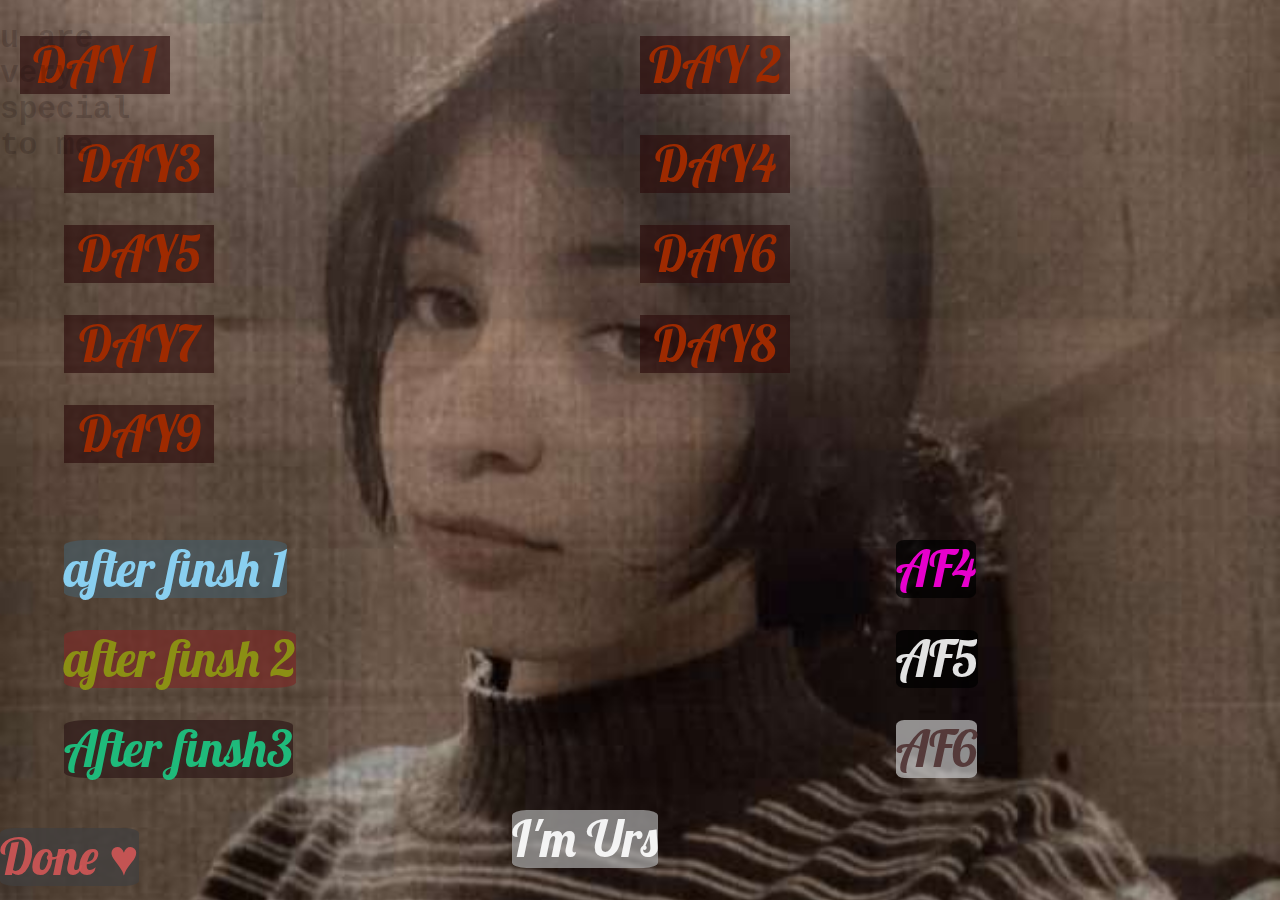
<file: index.html>
<!DOCTYPE html>
<html lang="en">
<head>
    <meta charset="UTF-8">
    <meta http-equiv="X-UA-Compatible" content="IE=edge">
    <meta name="viewport" content="width=device-width, initial-scale=1.0">
    <title>bala7a♥♥</title>

    
    <!-- normalize link -->
    <link rel="stylesheet" href="normalize/normailze.css">
    <!-- webfont link -->
        <link rel="stylesheet" href="webfonts/all.min.css">
    <!-- css link -->
        <link rel="stylesheet" href="css/css.css">
    <!-- font google -->
    <link rel="preconnect" href="https://fonts.googleapis.com">
    <link rel="preconnect" href="https://fonts.gstatic.com" crossorigin>
    <link href="https://fonts.googleapis.com/css2?family=Lobster&display=swap" rel="stylesheet">
    <link rel="preconnect" href="https://fonts.googleapis.com">
    <link rel="preconnect" href="https://fonts.gstatic.com" crossorigin>
    <link href="https://fonts.googleapis.com/css2?family=Cinzel&display=swap" rel="stylesheet">

    <link rel="preconnect" href="https://fonts.googleapis.com">
<link rel="preconnect" href="https://fonts.gstatic.com" crossorigin>
<link href="https://fonts.googleapis.com/css2?family=Rakkas&display=swap" rel="stylesheet">
</head>
<body>
    <div class="container">
        <div class="landing">
            <h1>u are very special to me</h1>
        </div>
        <div class="days">
            <p class="day1 d">DAY 1</p>
            <div class="textday1 textd">
                <h1>First day</h1>
                <p>I thought I'd try the app and then delete it I really hate those apps</p>
                <p style="    color: #ff7e7e;">I just saw you in random, i'm just trying the app!!!!</p>
            <p>soo i looked inside the app i saw u like me i think this random to</p>
        <p style="    color: #ff7e7e;">I never thought that random things would change my life</p>    
    <p>I came to talk to you in a joking way because your IQ is realy56% &#128514 &#128514</p>    
<p>You have excellent musical taste like me♥♥ </p>

<p style="    color: #ff7e7e;"> I felt a great deal of kindness in speaking. Then we didn't talk about anything and we heard songs that surprised me that you love them ♥</p>   
<p style="color: #ff7e7e">we talked big call that i never used to have ♥ It will still be one of the best calls of my life</p>
<p>Before her we talked all day with letters, I'm also not used to it</p>
<p>All this I have only accepted from you all my life</p>
<img src="s11.png" alt="">
</div>
            <p class="day2 d">DAY 2</p>
    <div class="textday2 textd">
<h1>Day number 2</h1>
<p style="color: #ff7e7e;" >Today was quite special , You told me before today that you care about the person you love, but I feel weird that you care about me now, and the conversation between us hasn't been interrupted for an hour, even since I met you?</p>
<p style="    color: #ffd57f;
font-size: 23px;">After all those long text conversations I guess I'm feeling some feelings now</p>    
<p style="color: rgb(69, 182, 153);
font-size: 25px; position: absolute;
left: 80%;top: 30%;">بس انا عمري مروح اقول</p>
<p style="margin-top: 30px;color: rgb(234, 129, 129);">Today I wanted to take your number and I knew you wouldn't mind, but I was also kind of freaked out by the way you handled it.</p>
<P style="color: #5a0e0e;" >Today you have a new name,<SPAN style="color: red;"> BALA7AAAAAAAAAAA</SPAN></P>
<p style="color: #ff7e7e;" >Today I show you my project u felling make me very happy , after u say this nice You planted in me the hope that I want to finsh this project it now</p>
<p style="color:rgb(119, 16, 16);">It was the day before the promised day</p>
<h1>koskosy</h1>
<img src="s2.png" alt="">
</div>


            <p class="day3 d">DAY3
                <div class="textday3 textdAR"> 
                    <h1>DAY NAUMBER 3</h1>
                    <p>من هنا هبدأ اكتب عربي لاني معتقدش هلاقي كلام حقيقي يوصف احاسيسي ف اي لغة</p>
                <P> بس العربي فيه كلمات اكتر عل عموم فا هستعملو ♥</P>
                <P>اليوم دة كان نقطة فاصلة جدا ف حياتي اوي من اول هنا بدأنا نحكي بجد عن نفنسا و عن قد اي في حجات مشتركه بينا

                </P>
                <P>و من اول اليوم دة كل حاجة اتغيرت 180درجة حرفيا نظرتي ليكي و مشاعري نحيتك و كل حاجة حرفيا حبيت كل حاجة كانت بينا اليوم دة جدا </P>
                <P>اليوم دة اتاكدت اني فعلا بحبك و معرفتش حتى اني اخفي غيرتي عنك لما كنتي بتحكيلي عن اي حاجة من اول اليوم دة عموما بالذات انا سبت نفسي </P>
                <P>حسيت بمشاعر معتقدش هحسها مره تاني ف حياتي كلها غير معاكي انتي بس والله مش بجامل ولا اي حاجة بس كل الي ف قلبي عل لساني و انا بعم البروجيكت دة </P>
                <P>اليوم دة حبيت فيه  كل حاجة بمعنى الكلمة اكتشفت ان طريقه كلامك الطبيعيه هيا الي خلتني احبك مش اكتر و قد اي انتي عندك اهتمام كبير انا مخزنو عمري ما حبيت اطلعو غير للشخص الصح </P>
                <p>يمكن كان عندك نظره اكتر مني ♥</p>
                <p>قبل متكملي لليوم الي بعدو عاوزك تعرفي اني بحبك فشخ والله بجد بجد جدا جدا ♥</p>
                <img src="s3.png" alt="">
                </div>
            </p>
            <p class="day4 d">DAY4
                <div class="textday4 textdAR">
                    <h1>DAY NUMBER 4</h1>
<P>اليوم دة  حكينا اكتر لبعض عن كل حاجة و اول مره تطلع مني كلمه اني فعلا بحبك فشخ بس مش عاوز ناخد الخطوة دي غير بعد ما تتاكدي منها ♥</P>
<p>اتكلمنا كتير اوي عن نفسنا و عن حياتنا و فاكر اوي ان كان يوم عباره عن تعريف عن بعضنا بشكل مفصل اوي اوي ♥ و كان يوم جميل من اولو ل اخرو</p>
<p>لعبنا سوا و اكتشفت ان اكونتي اخد بان انا حاسك انك دعيتي عليا مقربش جمب حد الاكك كلو اخد بان  &#128514 &#128514 </p>
<p>اليوم دة انا اتاكدت اني مش هعرف امنع مشاعري من انها تتعامل او اني اتعامل بكاريزما اتاكدت فشخ ان انتي حد غير اي حد دخل حياتي فعلا </p>
<p>حد انا شخصيا مش عارف اتعامل معاه زي ما بتعامل مع الناس انا بحس اني مجبر اني اعاملك بطبيعتي فشخ بطفولة و سذاجة و كل حاجة بجد جميله لازم تتعاملي بيها ♥</p>
<p>اليوم دة بردو حسيتك قد اي انك حد اجمل من التخيل الي كنت متخيلو ل اي حد و قرينا فيه الرواية بردو الي جبتيها </p>
<p>اليوم دة كان يوم جميل اوي انا مش قادر افتكر يوم من الايام دي غير واقول انو جميل فعلا بجد بجد ♥ خليتي كل ايام انتي فيها جميله جدا ♥♥♥</p>
<p style="color: #ba1818;">عاوزك تعرفي بردو اني بحبك جدا جدا جدا والله</p>
<img src="s4.png" alt="">
                </div>


            </p>
            <p class="day5 d">DAY5
                <div class="textday5 textdAR">
                <h1>DAY NUMBER 5</h1>
                    <p>اول حاجة اليوم دة مكنش الطف حاجة بالنسبالي </p>
                    <p>اليوم دة انتي اختفيتي فيه بسبب النت بس مكنتش اعرف و كنت حرفيا مش عارف اعمل اي </p>
                    <p>بقيت كل شوية ادخل اكلمك طيب هيا كويسه طيب هو في حاجة طيب في حاجة مدايقاها بس الي كان شاغلني اكتر هيا كويسه ولا لا </p>
                    <p>قعدت قلبت ف كل حتة حرفيا مفيش حاجة حتى ترو كولر الي اخر حاجة ممكن الانسان يفكر فيه رحت اشوفك اخر سين امتى كان من 20 ساعه دة وقت ما انتي اصلا مكنتيش بتردي فيه</p>
                    <p>كلمتيني الصبح يدون كام كلمه مكملناش و قولنا هننام و انا معرفتش انام وقتها وفضلت مستنيكي تصحي بس الحوار طول سيكا </p>
                    <p>حرفيا اليوم دة كنت مخنوق بغباء و كل تفكيري هو انتي حتى قوم من مكاني مقومتش عشان لو في حاجة اقدر اعملها تخليني اطمن عليكي اعملها </p>
                    <p>محصلش حاجة اليوم دة عموما بس كان يوم وحش اوي منغيرك بجد ♥♥</p>
                    <img src="s55.png" alt="">
                </div>


            </p>
            <p class="day6 d">DAY6
                <div class="textday6 textdAR">
                    <h1>DAY NUMBER 6</h1>
                    <p>هنا اليوم دة كان فاضل 6 ايام ونتقابل بس الانتظار كان بالنسبالي شيء ممل اوي </p>

                    <p>اول ما صحينا ذاكرنا عل طول وقتها  و قعدنا شوية كدة مع بعض ♥</p>
                    <p>اليوم مكنش مليان بحاجات كتير قعدنا ف المكالمه لحد ما نزلت وكدة </p>
                    <p>مكالمه كالعادة اجمل من الي قبلها كالعادة جدا جدا جدا جدا </p>
                    <p>بس يعني لو جيتي للحق ف انتي صوتك كان واحشني اوي يومها كان بقالنا يوم متكلمناش ف مقدرتش نقفل مايك الديسكورد و غالبا من بعدها مشوفناش الديسكورد غير بمايكات</p>
<p>ما هو مش معقول حد يسيب الصوت العسل دة كلو ♥ ويخليه قافل المايك </p>
<p>اليوم دة مفهوش ذكريات كتير غير المكالمه الجميله بتاعت بليل ♥ الي بينا دي </p>
<p>بس الحاجة الوحيدةالمميزه في اليوم دة اني عرفت اني بحبك جدا ووجودك وعدمو دول ليهم فرق كبير اوي بالنسبالي فوق ما تتخيلي والله</p>
<img src="/s66.png" alt="">
                </div>
            </p>
            <p class="day7 d">DAY7
                <div class="textday7 textdAR">
                <h1>DAY NUMBER 7</h1>
                <p>اليوم دة كان بسيط و خفيف اوي عل قلب و عل لسان ♥</p>
                <p>وكالعادة بكنلك مشاعر ف المشاعر بتزيد تزيد تزيد تزيد  و كل مره بتخطف اكتر من الي قبلها ♥</p>
                <p>بحب احسك معايا ديما و اليوم دة كان جميل فشخ حسيتك اوي انك معايا و جمبي مع انو محصلش حاجة مميزة بس </p>
                <p>الاهتمام بالمذاكرة بتاعتي و الاهتمام بحب الحاجة الي بحبها وكل دة بيحببني اكتر فيكي انا حابب اقولك اني عمري ما هلاقي حد ف جمالك ♥ </p>
                <p>انا حابك فشخ يسطا و اليوم دة فعلا حبي زاد ليكي زي كل يوم كل يوم يزيد اكتر و اكتر واكتر ♥♥</p>
                <p>بحبك فشخ يبسنتوتي والله </p>
                <p>اوي جدا خالصصصصصصصصصصصصصصصصصصصصصصصصص </p>
                <p>ربنا يديمك ف حياتي ♥ ويارب الموضوع يكون عاجبك لحد هنا 
                </p>
                <img src="s77.png" alt="">
            </div>
            </p>
            <p class="day8 d"> DAY8
                <div class="textday8 textdAR">
                    <h1>DAY NUMBER 8</h1>
                    <p>النهاردة كان يوم مش احسن حاجة لينا بس اهو تمام كان ماشي ♥ </p>
                    <p>ذاكرنا شوية و تكلمنا لحد ما نزلت </p>
                    <p>لحد ما جه الكائن الغريب دة عكنن عليكي</p>
                    <p>وانتي طبعا كنتي فاكراني هسيبك و هقفل وكلام من دة ♥</p>
                    <p>بس حقيقي دي اخر حاجة ممكن اعملها مع حد حسيت معاه بالحب دة كلو و الاهتمام دة كلو </p>
                    <p>♥ انا بحبك يسطا و الي بيحبك بجد ممكن يعمل عشانك اي حاجة حرفيا مش يقعد بس معاكي و يهديكي ♥ </p>
                    <p>قبل متككملي قراءة انا بحبك فشخخخخخخخخ</p>
                    <p>فاضل 5 ايام عشان نتقابل خلاص اهووووو هانتييييييييييييي</p>
                    <img src="s88.png" alt="">
                </div>

            </p>
            <p class="day9 d"> DAY9
                <div class="textday9 textdAR">
                    <h1>DAY NUMBER 9</h1>
                    <p>النهاردة كان يوم جميل جدا بيكي كالعادة ♥</p>
                    <p>لعبنا وتكلمنا وتكلمنا وتكلمنا</p>
                    <p>معملناش حاجات كتير بس اتكلمنا زي كل مره اكتر واكتر ♥</p>
                    <p>وحبيتك اكتر واكتر واكتر </p>
                    <p>♥ انا بحب اتكلم معاكي جدا كدة كدة اصلا و ديما بتخليني مبسوط حتى لو حصل اي</p>
                    <p>كنت زعلان منك شوية بس اهو تمام دماغك دي عاوزه فزلين هه</p>
                    <p>اسلكاااااااااااااااااااااااااااااااااااااااااااااي بقااااااااااااااااا</p>
                    <p>♥ بس ديما بحبك يسطا بشوفك ديما اجمل من كل مره و احلى من كل مره </p>
                    <p>♥ انا نازل اهو اكلمك المكالمه بتاعت كل يوم خلاص ♥</p>
                    <p>***</p>
                    <p>لا اليوم دة مبقاش زي كل يوم حبك يزيد بس </p>
                    <p>اليوم دة عدى باختبار صعب جدا عليا و عليكي اوي اوي ♥</p>
                    <p>اخبتبار بجد من اكتر الاختبارات الي اتاكدت اوي ان مشاعري نحيتك اسليمة اوي و فعلا انا بحبك انتي جدا جدا جدا مش هاممني اي حاجة تناي</p>
                    <p>ولا شكل ولا لون و لا جسم ولا سيكشوال ولا غيرو انا كل الي حابو فيكي هو انتي انتي ك روح و ك حاجة جميله جدا  ف حيات ي</p>
                    <p>فاضل 4 ايام  ♥دة قبل ما انام عشان نتقابل بعد 3 ايام ♥</p>
                    <img src="s11.png" alt="">
                </div>
            </p>
            <p class="day10 d"></p>


            <p class="sup1 d"> after finsh 1
                <div class="textsup1 textdAR">
                    <h1>some talk 1</h1>
                    <p>يسطا انا وصلت لمرحلة حب ليكي غريبة اوي </p>
                    <p>وصلتيني لمرحله الي هو انا مش متقبل حد غيرك </p>
                    <p>الي هو انا مش عاوز اعامل ولا اتعامل غير بالطريقه دي مع الشخص دة </p>
                    <p>وصلت لمرحلة الي هو في اي يجدعان مش دة الي معندهوش مشاعر</p>
                    <p>هيا دي ظهرت امتى اصلا صباح الفل </p>
                    <p>انا حرفيا صحابي كانو فاكريني منغير مشاعر من كتر منا مش قادر اطلع مشاعري لحد اصلا </p>
                    <p>جيتي انتي هديتي كل دة بجد والله خالص خالص خالص </p>
                    <p>هزيتي حاجة جواية تحس انها كانت مدفونة و صدقت لقت الي يصحيها  </p>
                    <p>بقيت الي هو حاسس اني عاوز اعمل حاجة عشانك انتي زي ما هو عشاني بس بقيتي من اعلى اولوياتي </p>
                    <p>انا عاوز اقولك بجد اني بجد جدا جدا جدا جدا بحبك يا بسنتوت ♥</p>
                    <p>جدا جدا جدا كمان </p>
                    <p>انا ممكن اكون قاعد جمبك دلوقتي بس بجد كل كلمه طالعه مني انا حاسسها في عينك وانتي بتقري الكلام </p>
                    <p>والله مفيش كلمه افورت فيها ولا كلمه زودتها عن المطلوب بالعكس اعتبري البتاع دة كلو قلوب بجد كتير اوي من كتر الكلما الي مش لاقي مش عارف اطلعو اصلااااااااا</p>
                </div>
            </p>

            <p class="sup2 d"> after finsh 2
                <div class="textsup2 suph  textdAR">
                    <h1>some talk 2</h1>
                    <p>انا حابب بس اعرفك انك اول واحدة ف كل حاجة ف حياتي كلها</p>
                    <p>اول حب و اول تضحيات و اول ضحكه و اول حضن و اول كيس و اول كلام حقيقي من القلب و اول صراحة بالشكل دة و اول حياة بالنسبالي</p>
                    <p>***
                        و هتبقي الاخيره كدة كدة 
                        ***</p>
                        <p>بس حابب اعرفك اني بجد لو حصل حاجة بينا انا صعب جدا اثق ف صوابعي حرفيا انا هخاف من نفسي 
                        </p>
                        <p>ممكن مش هرجع زي الاول كمان خالص لأني قتلت شخصية الي هو عندو استعداد يرتبط عشان سيكشوال او يرتبط عشان ملل او كلام من دة بجد 
                        </p>
                        <p>انا مش هعرف اصلا لاني خلاص مش حابب الي كنت عليه وانتي جيتي غيرتيني 
                        </p>
                        <p>بجد يارب دماغك تبقى اقل من كدة ف النشفان بس ♥ ويديمك نعمة و كل حاجة حلوه ف حياتي ♥
                        </p>
                        <p>يسطا تعرفي قد اي انا بكتب الرساله دة مبسوط و دة قبل ما نتقابل غالبا و الله اعلم ب ايام ايام ايام يعني 
                        </p>
                        <p>و انا متاكد اوي اننا ضحكنا كتير و هزرنا عشان كدة خرجت البروجيكت دة ليكي 
                        </p>
                        <p>انا كدة كدة هخرجهولك ♥ بس عاوزك تعرفي بجد كمان اني مستحيل احب غيرك ولا ابص لغيرك 
                        </p>
                        <p>لاني خلاص حسيت ان روحي بجد جواكي 
                        </p>
                        <p>حسيت الي هو انا اهو انا اهو 
                        </p>
                        <p>كل كلمه طالعه بمشاعر و احاسيس ربنا وحدة يعلم بيها كلها كلها كلها طالعه من جوه قلبي والله 
                        </p>
                        <p>بكل ما فيها بكل حرف 
                        </p>
                        <p>انا بحبك فعلا ♥ 
                        </p>
                        <p>البروجيكت دة هيترفع في مكان مش هيتمسح فيه هيبقا ذكري مع السنين بينا ♥ 
                        </p>
                        <p>ان شاء الله تعدي سنين كتير اوي بينا و احنا حبنا بيزيد مش بيقل ابدا ولا بيثبت حتى ♥
                        </p>
                        <p>انا واثق انك حد جميل فشخ ♥ و مستحيل الحد الجميل دة يطلع منو غير الجميل ♥
                        </p>
                        <p>انا مش حابب اسمع ردك دلوقتي خالص عن الرسايل دي انا كل الي عاوزو منك انك تبقي مبسوطة   ♥ 
                        </p>
                        <p>والله دي حاجة انا هحاول اعملها بكل الطرق عشان كل مره اشوف ضحكة اجمل من الي قبلها ♥ 
                        </p>
                        <p>انا حابب تحتفظي بكلامي دة ديما 
                        </p>


                </div>
            </p>

            <p class="sup3 d">After finsh3
                <div class="textsup3 suph textdAR">
                    <h1>some talk 3</h1>
                <p>حابب اقول اني واثق فيكي جدا ♥
                </p>
                <p>واسف لو في كلام مكرر بس انا بكتب الي حاسس بيه ف فترات متفرقه 
                </p>
                <p>يعني النهاردة يوم التلات يوم 2/14/2023 اول ما صحيتي وكنت مستنيكي و قاعدين اهو 
                </p>
                <p>♥ بنتكلم بس حاسس اني عاوز اكتبلك دة دلوقتي
                </p>
                <p>كل كلمه طلعت بوقتها ف البروجيكت دة والله♥
                </p>
                <p>مبسوط بيكي جدا ومبسوط بكلامنا و طريقتنا و تبادلنا 
                </p>
                <p>حاسس ان تبادلنا بقا يزيد فشخ بينا اوي
                </p>
                <p>بقينا حاسين بكلام بعض و مشاعر بعض و الاحاسيس حرفيا كل حاجة
                </p>
                <p>♥ مبسوط بشات امبارح بتاع ان احنا حرفيا مقسومين لبعض بمعنى الكلمه
                </p>
                <p>حاضر هفطر ي زفت انتي ♥
                </p>
                <p>نرجع لحوار شات امبارح الي غير تفكيري اوي عن كل حاجة ♥
                </p>
                <p>اتاكدت اني بحبك فعلا يسطا لاكتر من طريقه ♥
                </p>
                <p>اتاكدت انك كمان بتحبيني الحوار كان نفسيا مريح اوي انك خلاص اخدت الاكيده ان مشاعركم لبعض حقيقية ♥
                </p>
                <p>بجد يسطا ربنا يديمك  ف حياتي انتيج حاجة جميلة اوي اوي اوي بجد جدا ♥
                </p>
                <p>بتمنى ونتي قاعدة جمبي دلوقتي تبقي مبتسمه  من احاسيسي الغريبة دي 舵
                </p>
                </div>
                
            </p>
            
        </div>

        <p class="sup4 d">I'm Urs
            <div class="textsup4 suph textdAR">
                <h1>just u </h1>
                <p>هنا بقا مش هتكلم غير عنك انتي بس ♥
                </p>
                <p>انا بجد بحب كل تفاصيلك بمعنى كلمه كل تفاصيلك 
                </p>
                <p>من اول كلامك الي هو جميل اوي بجد و بحس فيه براحة غريبة اوي ♥
                </p>
                <p>و كمان مشاعرك البريئة فشخ بحبها اوي فيكي جدا جدا جدا بحب احس انك حنينه عشان دة طبعك الاصلي
                </p>
                <p>و ستايلك القمر ينهااااااار ماي تايب جدعاااان
                </p>
                <p>ضحكتك دي طبعا بحب اسمعها طول اليوم والله ♥ ولما تقرأي الكلام دة حابك تبعتيلي ريكوردات كتير اوي لما تروحي ليكي عشان بحب اسمعه لما تبقي قافله ♥
                </p>
                <p>كمان كلامك لما اكون متدايق بيفك عني كتير اوي بجد هو اه غالبا لحد ما هنتقابل مش هكون عديت بمرحلة وحشة اصلا بسبب اني بكلمك ديما وببقا مبسوط 
                </p>
                <p>بس متاكد اوي انك هتبقي اكتر حد بيدعمني وقت مكون عاوز ♥ لأني بشوف نفسي فيكي فعلا والله و الحوار متاكد كمان هيبقا متبادل
                </p>
                <p>حبيت بردو فشخ ان حاسس انك علشاني حاسس فيكي او متاكد انك حد مش هيخزلني و مستعد اضحي ب اي حاجة عشانو والله
                </p>
                <p>انا مش بحب بسرعه ولا تقريبا جربت احب ولما حبيت حبيت ف 4 ايام بسرعه و مع شخص مناسب من اول كام يوم حسيتك فيهم ♥
                </p>
                <p>وبجد انا مبسوط بيكي اوي ي بنت اوي والله و حابب اننا نكمل كل حاجة بينا مع بعض 
                </p>
                <p>حابب موضوع التشارك دة جدا موضوع انك مهتمة دة اكتر حاجة بتفرحني ♥
                </p>
                <p>انا معظم الكلام دة يجي قولتو كتير و في الي مقولتهوش
                </p>
                <p>الي قولتو كتير دة بيبقا بجد مشاعر حقيقيه متكرره اكتر من مره 
                </p>
                <p>و الي مقولتهوش عشان مش عاوز اخليكي تاخدي بالك منو عشان حابب تكوني عل طبيعتك بس ف كل الاحوال هتكوني عليها ♥
                </p>
                <p>كل مره ارتبطت بيها مكنش في مشاعر مكنتش بتكلم عن حد مكنتش بفكر ف حد 
                </p>
                <p>مكنتش مهتم بحد مكنش حد مشاعرو مهمة بالنسبالي 
                </p>
                <p>انا لأول مره كل دة يبقا موجود في حياتي ♥
                </p>
                <p>انتي غيرتي كل حاجة كنت فاكرها فيا والله ♥
                </p>
                <p>كنت حاسس اني حد منغير مشاعر والله و صحابي كانو ملاحظين دة 
                </p>
                <p>لما جيت بقولهم ع اماكن خروج هادية وبتاع استغربو فشخ الي هو مش انا الي ادور عشان حد مثلا او حاجة من دي 
                </p>
                <p> ♥ والله انتي حد مختلف جدا جدا جدا بالنسبالي 
                </p>
                <p>انتي غيرتي فيا حاجات كتير فشخ مبسوط انها اتغيرت ومعاكي انتي 
                </p>
                <p> ♥ يارب تكوني اتبسطتي يا بسنتوتي ♥
                </p>
                <p>لو اتبسطتي ف دة كان هدف الخروجه اصلا اصلا اصلا انك تبقي مبسوطه ♥
                </p>
                <p>طبعا بجنب اني حابب اشوف ضحكتك ريل طبعا ♥
                </p>
                <p>حابب اخر حاجة تعرفيها ان البروجيكت دة مش معمول لمناسبة معينه ولا فلانتين ولا بتاع 
                </p>
                <p>البروجيكت دة معمول ليكي انتي مش اكتر والله 
                </p>
                <p style="color:red">♥ عاوز توعديني انك ديما هتحبيني بجد ولو حسيتي ان في مشاعر اتغيرت تقوليلي 
                </p>
                <p style="color:red">لاني مش مستعد اخسرك مهما يكون ♥ 
                </p>
                <p>لو اتبسطتي ♥ ف هتلاحظي اني بضحك دلوقتي فشخ لاني فرحتك والله انا كمان مبسوط اويييي
                </p>
                <p>كل كلمه طالعه من قلبي حقيقيه كل كلمه ف البروجيكت حقيقيه مجاملتش ولا زودت كلمه عن الي ف قلبي ليكي كلها دي مشاعر 
                </p>
                <p>مش حابب انها تمشي مع الوقت ف هثبتها ف البروجيكت دة ♥ 
                </p>
                <p>و يبقا ذكرى جميلة بينا
                </p>
                <p style="color:rgb(0, 102, 255)" >♥ يلا سلام 
                </p>
            </div>

        </p>
        <p class="sup5 d">AF4
            <div class="textsup5 suph textdAR">
                <h1>some talk 4</h1>
                <p>كان مفروض اني قفلت البروجيكت على كدة بس انتي نمتي وحسيت اني عاوز اكتبلك اكتر والله بكتير ♥
                </p>
                <p>يسطا مشاعري ليكي مش عاوزه تهدى و غالبا كدة انا اصلا مشاعري الفين بجد ♥
                </p>
                <p>يسطا بجد مش عارف اتخيلك ريأكشنك هيبقا اي وقت ما هتشوفي دي بس بدعي تكوني مبشوطه بجد 
                </p>
                <p>انا مش عارف كلامي هيبقا مكرر والله والله ما فاكر كتبتلك اي فوق لأني اقسم بالله كل كلمه طالعه بالظبط لوقتها من قلبي
                </p>
                <p>♥ كلمه بحبك دي قليله فشخ ووحشاني اوي دلوقتي بس هسيبك تنامي عشان تنزلي بكره الصبح براحتك ♥
                </p>
                <p>و اه مش معنى ان الحاجة دي مفهاش تدخل اني م هسأل عنها هااا واخد بالك 
                </p>
                <p>♥ بجد يعم بحبك اوي وبحب الذكريات الي بنخلقها يوميا مع بعض كل يوم ذكريات جديدة 
                </p>
                <p>♥ كول النهاردة حاسسها بقت الي هو رجعتي تاني للحياة لاني كنت بجد متدايق سيكا طول ما الفتره الي انتي كنتي مدايقة فيها
                </p>
                <p>♥ بتمنى تكوني مبسوطه و سعيدة ديما ي قلبي ♥
                </p>
                <p>♥ بجد انا حابب حوار اني حنين معاكي دة اوي والله رغم ان دة مش انا الي مع الناس بس حاسس ان معاكي انتي بالذات مش هينفع اكون انا الي قدام الناس ♥
                </p>
                <p>وللمرة المليون انا حابب اقول ان مفيش مخلوق فارق معايا قدك والله بجد ♥
                </p>
                <p>♥ البروجيكت دة صفصف عل الف وشوية سطر بس اقسم بالله على قلبي زي العسل 
                </p>
                <p>ورسميا كدة دة تاني اكبر بروجيكت اعملو ♥♥ 
                </p>
                <p>ربنا يديمك كل حاجة جميله ليا ♥
                </p>
                <p>انا حاسس عل ما نتقابل البروجيكت هيسرح اوي ♥
                </p>
                <p>بحبك جدا<span style="color: #ff7e7e;">يبنوتتي </span>   اقسم بالله ♥
                </p>
                
            </div>

        </p>
        <p class="sup6 d">AF5
            <div class="textsup6 suph textdAR">
            
            <h1>some talk</h1>
            <p>كان مفروض اني قفلت البروجيكت على كدة بس انتي نمتي وحسيت اني عاوز اكتبلك اكتر والله بكتير ♥
            </p>
            <p>يسطا مشاعري ليكي مش عاوزه تهدى و غالبا كدة انا اصلا مشاعري الفين بجد ♥
            </p>
            <p>يسطا بجد مش عارف اتخيلك ريأكشنك هيبقا اي وقت ما هتشوفي دي بس بدعي تكوني مبسوطه بجد 
            </p>
            <p>انا مش عارف كلامي هيبقا مكرر والله والله ما فاكر كتبتلك اي فوق لأني اقسم بالله كل كلمه طالعه بالظبط لوقتها من قلبي
            </p>
            <p>♥ كلمه بحبك دي قليله فشخ ووحشاني اوي دلوقتي بس هسيبك تنامي عشان تنزلي بكره الصبح براحتك ♥
            </p>
            <p>و اه مش معنى ان الحاجة دي مفهاش تدخل اني م هسأل عنها هااا واخد بالك 
            </p>
            <p>♥ بجد يعم بحبك اوي وبحب الذكريات الي بنخلقها يوميا مع بعض كل يوم ذكريات جديدة 
            </p>
            <p>♥ كول النهاردة حاسسها بقت الي هو رجعتي تاني للحياة لاني كنت بجد متدايق سيكا طول ما الفتره الي انتي كنتي مدايقة فيها
            </p>
            <p>♥ بتمنى تكوني مبسوطه و سعيدة ديما ي بنوتتي ♥
            </p>
            <p>♥ بجد انا حابب حوار اني حنين معاكي دة اوي والله رغم ان دة مش انا الي مع الناس بس حاسس ان معاكي انتي بالذات مش هينفع اكون انا الي قدام الناس ♥
            </p>
            <p>وللمرة المليون انا حابب اقول ان مفيش مخلوق فارق معايا قدك والله بجد ♥
            </p>
            <p>♥ البروجيكت دة صفصف عل الف وشوية سطر بس اقسم بالله على قلبي زي العسل 
            </p>
            <p>ورسميا كدة دة تاني اكبر بروجيكت اعملو ♥♥ 
            </p>
            <p>بحبك جدا يبنوتتي اقسم بالله ♥
            </p>
            <p>ربنا يديمك كل حاجة جميله ليا ♥
            </p>
            <p>انا حاسس عل ما نتقابل البروجيكت هيسرح اوي ♥
            </p>
            <p>بس بحبك يعم والله وعلى قلبي زي العسل ♥ ويارب تكوني نايمه كويس  دلوقتي ♥
            </p>
            <p>مش حابب اجود ف الكلام كتير والله و تقولي اني افورت ف حاجة بس انا بسرح فشخخخخ
            </p>
            <p>يسطا انا عاوزك ديما تفتكري كل الي حكيتهولك انا كنت اي و انتي جيتي عملتي اي ♥ 
            </p>
            <p>هحكيلك اكتر ف الزرار الي بعدو ♥
            </p>
            <p>انا حاسس اني سرحت سيكا هه بس مش مهم والله فداكي الف حاجة ♥
            </p>
            <p>النهاردة نايمين مبسوطين فشخ و عل امل ان بكرة هيبقا جميل عشان نتقابل بعد كام يوم ♥
            </p>
            <p>وتشوفي الكلام اللي بكتبو دلوقتي الي لغاية دلوقتي عاوز اشوف ريأكشنك عليك كلو والله ♥
            </p>
            <p>اعتقد ان البروجيكت دة كان مفروض يدخل للسي في والله 😂😂😂
            </p>
            <p>♥ مبسوطه لغايه دلوقتي ؟
            </p>
            <p>انا قاعد جمبك مستنيكي تخلص معرفش انتي وصلتي لفين او الله اعلم ممكن بكون بقرأ معاكي 😂😂
            </p>
            <p>م عارف والله الخروجه ماشيه ازاي انا اول مره ابقا عاوز اسعد حد بالطريقه دي ف الحوار مربك سيكا بس هيا اول مره كدة بعد كدة هننزل بالشبشب نجيب كبدة ونتمشى 😂😂
            </p>
            <p> 😂😂
                هه معرفتيش تنامي ههههه 
                ♥ف كل الحالات انجوي يقمري يارب تتبسطي كمان وكمان </p>
    
            </div>
            </p>



            <p class="sup7 d">AF6
                <div class="textsup7 suph textdAR">
                    <h1>I fell in love with your eyes</h1>
                    <p>اعتقد ان دة هيبقى اخر زرار قبل I'm Urs
                    </p>
                    <p>♥ النهاردة اليوم الي قبل السبت عل طول النهاردة الجمعه بكتب دة وانتي نايمة دلوقتي</p>
                    <p>♥ يسطا النهاردة كنت شبه مخنوق سيكا 
                    </p>
                    <p>م عارف حصل اي الاول بس بردو مهما حصل جيتلك وقت زعلي حتى لو كان بينا ♥ 
                    </p>
                    <p>انا م عارف حاسه بكمية الحب الي بحبهالك ♥
                    </p>
                    <p>♥لدرجة اني بكتب البروجيكت دة كل يوم كل يوم من اول ما كان فاضل 9 ايام منغير ولا مره زهقت فيها وانا بكتبو مثلا
                    </p>
                    <p>كل ما بفتح المذكرة بلاقي نفسي سرحت ف الكلام والله جدا ♥
                    </p>
                    <p>الافيكتس الي عملتيها عليا واضحة اوي لكل الناس ♥
                    </p>
                    <p>بيني وبينك انا مبسوط بدة فشخ ♥
                    </p>
                    <p>يسطا حاسس اني كان مفروض الاقيكي مش قبل ما اتقابلنا ولا بعد ما اتقابلنا ♥
                    </p>
                    <p>الحوار جميل اوي والله بكل النواحي بجد جميل من كل حاجة حتى حوار اني دايب دة حاسو مش مزعجني نهائي لاني حابب اكون طبيعي قدامك ♥
                    </p>
                    <p>وانا واثق انك قد كل دة والله ♥
                    </p>
                    <p>انا حابب بجد تبقي عل طبيعتك ديما بس تخلي جزء من طبيعتك انك لما تزعلي تجري عليا اتفقنا ؟ ♥لما تقريها قوليلي اتفقنا وانا هفهمك ♥
                    </p>
                    <p>قد اي انا مبسوط يسطا بيكي من كل النواحي والله مفيش حاجة مش مبسوط منها واحنا سوا فيها 
                    </p>
                    <p></p>
                    <p>بجد كل حاجة جميله معاكي حاجات غريبه فشخ مكنتش حاسس اني هحسها ف حياتي وقولت فاكس حب فاكس كل دة انا هعيش الي هو لنفسي 
                    </p>
                    <p>جيتي انتي عملتي دمرتي كل دة ♥
                    </p>
                    <p>البروجيكت هيبقا طويل عليكي انا عارف اصلي كاتبو كل يوم عموما شوية فا عشان كدة مش ملاحظ بس بجد انا كل كلمه بعنيها ♥
                    </p>
                    <p>♥ هسيبك بقا ل أخر كليك في البروجيكت ♥
                    </p>
                </div>

            </p>
            <p class="sup8 d">Done ♥ 

                <div class="textsup8 suph textdAR">
                    <h1>NOTHING HERE♥</h1>
                    <P>هاي دة اليوم الاخير خلاص بعد مخلص الزرار دة هرفع البروجيكت ♥
                    </P>
                    <P>حابب اقولك اني مبسوط جدا بكل لحظه قضيناها سوا ♥ وحاسس ان لسه في ايام كتير بينا ان شاء الله 
                    </P>
                    <P>♥ كلامك كالعادة امبارح بسطني فشخ حتى ابسطهم والله ♥
                    </P>
                    <P>♥ هنعمل ميموريز كويسه ان شاء الله بينا كتير اوي يروحي ♥
                    </P>
                    <P>♥ هبقا مبسوط اكيد دلوقتي وانتي بتقرأي الحاجة الاخيره دي بعد تعب بس كان بيهون ديما عشان التعب دة عشانك والله ♥
                    </P>
                    <P>♥♥♥ ومتاكد اننا هنتبسط اوي و مفسوط فشخ ان انتي جمبي دلوقتي اوي والله كنت متحمس اوي بقالي 9 ايا ♥
                    </P>
                    <P>ومتاكد اننا هنعد الايام الي قبل ما ننزل كالعادة تاني بس المره دي اعتقد سبيشيل فشخ ♥♥
                    </P>
                    <P>واخيرا انا حابب اشكرك عل وجودك والله جمبي ديما ♥
                    </P>
                    <P>دي حاجة جميله فشخ مكنتش متخيل اني هحب حد يفضل جمبي اصلا بالطريقه دي ♥
                    </P>
                    <P>♥ ديما مشاركين بعض ف كل حاجة و مع بعض كدة ان شاء الله ♥
                    </P>
                    <P>♥ واخيرا كدة واخيرا المشروع رسميا ضن ♥ 
                    </P>
                    <P>هـــح♥
                    </P>
                    <P>♥ عاوزك تحسي كل الكلام دة انا متاكد انك مش هتقري الكلام دة مره واحدة ولما تروحي البيت وتفتحيه تاني
                    </P>
                    <P>عاوزك تحطي نفسك مكاني ف كل يوم بينا ♥
                    </P>
                    <P>♥ بجد مبسوط اوي بكل دة جدا اقسم بالله ♥
                    </P>
                    <P> انا طولت اوي انا عارف بس بجد كنت محتاج اكتب كل الي حاسس بيه ليكي لاني مبعرفش اعبر عن الي حاسو ولله بس حاسس انك انتي تستاهلي فشــــخ
                    </P>
                    <P>♥ يسطا بحبك جدا والله ♥
                    </P>
                    <P>♥♥ اشوفك كمان كام ساعه بقا يروحي </P>
                    <P>Stay with me forever, okay?</P>
                </div>


            </p>
            
            </div>
</body>
</html>
</file>
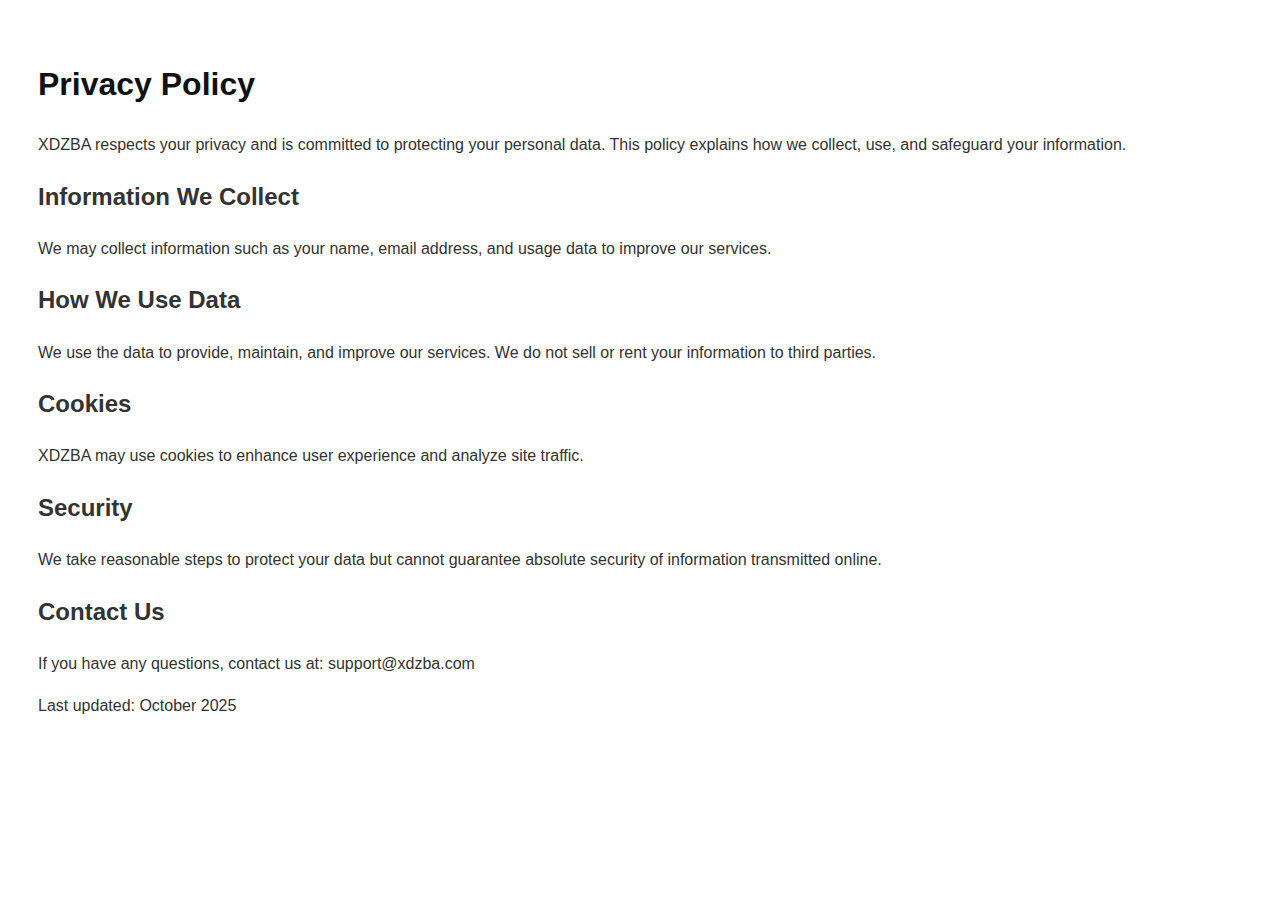
<file: privacy.html>
<!DOCTYPE html>
<html lang="en">
<head>
  <meta charset="UTF-8" />
  <meta name="viewport" content="width=device-width, initial-scale=1.0" />
  <title>Privacy Policy - XDZBA</title>
  <style>
    body { font-family: Arial, sans-serif; padding: 30px; line-height: 1.6; color: #333; }
    h1 { color: #111; }
  </style>
</head>
<body>
  <h1>Privacy Policy</h1>
  <p>XDZBA respects your privacy and is committed to protecting your personal data. This policy explains how we collect, use, and safeguard your information.</p>

  <h2>Information We Collect</h2>
  <p>We may collect information such as your name, email address, and usage data to improve our services.</p>

  <h2>How We Use Data</h2>
  <p>We use the data to provide, maintain, and improve our services. We do not sell or rent your information to third parties.</p>

  <h2>Cookies</h2>
  <p>XDZBA may use cookies to enhance user experience and analyze site traffic.</p>

  <h2>Security</h2>
  <p>We take reasonable steps to protect your data but cannot guarantee absolute security of information transmitted online.</p>

  <h2>Contact Us</h2>
  <p>If you have any questions, contact us at: support@xdzba.com</p>

  <p>Last updated: October 2025</p>
</body>
</html>
</file>
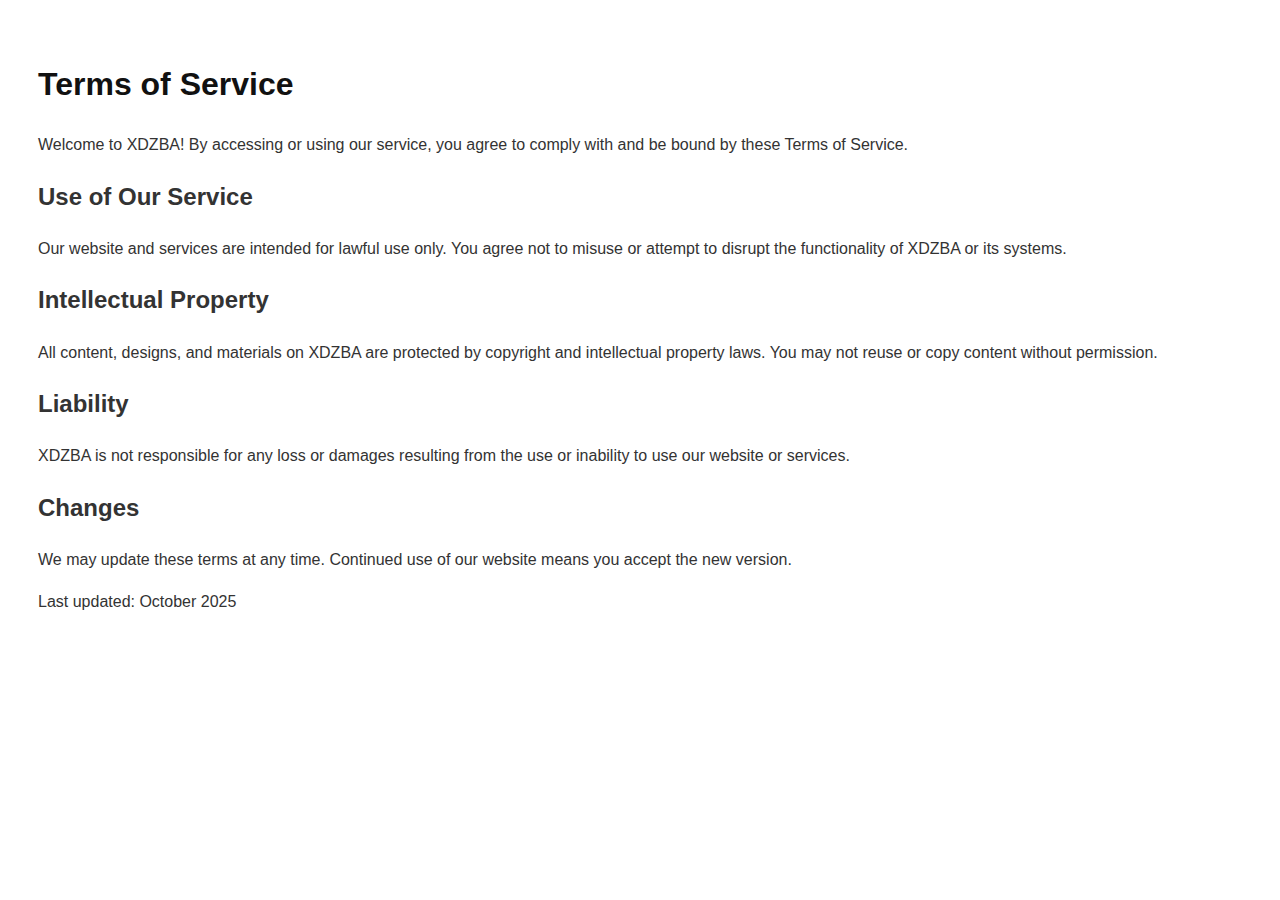
<file: terms.html>
<!DOCTYPE html>
<html lang="en">
<head>
  <meta charset="UTF-8" />
  <meta name="viewport" content="width=device-width, initial-scale=1.0" />
  <title>Terms of Service - XDZBA</title>
  <style>
    body { font-family: Arial, sans-serif; padding: 30px; line-height: 1.6; color: #333; }
    h1 { color: #111; }
  </style>
</head>
<body>
  <h1>Terms of Service</h1>
  <p>Welcome to XDZBA! By accessing or using our service, you agree to comply with and be bound by these Terms of Service.</p>

  <h2>Use of Our Service</h2>
  <p>Our website and services are intended for lawful use only. You agree not to misuse or attempt to disrupt the functionality of XDZBA or its systems.</p>

  <h2>Intellectual Property</h2>
  <p>All content, designs, and materials on XDZBA are protected by copyright and intellectual property laws. You may not reuse or copy content without permission.</p>

  <h2>Liability</h2>
  <p>XDZBA is not responsible for any loss or damages resulting from the use or inability to use our website or services.</p>

  <h2>Changes</h2>
  <p>We may update these terms at any time. Continued use of our website means you accept the new version.</p>

  <p>Last updated: October 2025</p>
</body>
</html>
</file>
<file: css/css.css>
/* ثوابت */
*{
    -webkit-box-sizing: border-box;
    -moz-box-sizing: border-box;
    box-sizing: border-box;
    padding: 0;
    margin: 0;
    text-decoration: none;
    }

    


body{
    background-color: rgb(74, 19, 19);
}

.landing{
    background-image: url("../img/Snapchat-1063495570.jpg");
background-position: center;
background-size: cover;
    width: 100%;
    height: 100vh;

}
.landing h1{
    color: #150a0a2f;
        position: absolute;
    top: 0;
    left: 0;
    font-family: 'Courier New', Courier, monospace;
    font-size: 31px;
    width: min-content;
    z-index: 666699999666;
}
.days{
    display: flex;
}
 .d{

width: 150px;
height: fit-content;
background-color: rgb(126, 51, 51);
text-align: center;
font-size: 50px;
font-family: 'Lobster', cursive;
color: #9e2a00;
position: absolute;
animation: color infinite 2s 0s linear alternate-reverse ;
}
.day1{
    left: 0px;
    top: 4%;
    background-color: rgb(42 10 10 / 62%);
margin-left: 20px;
}

@keyframes color {
    0%{

    }
    100%{
        color: #2a0c01
    }
}

.textday1{
position: absolute;
width: 100%;
height: 100vh;
left: 0;
top: 0;
    flex-direction: column;
    display: none;
}



.textday1::after{
    content: "";
    position: absolute;
    width: 100%;
    height: 100vh;
    background-image: url("../img/Snapchat-1931159267.jpg");
    background-position: center;
    background-size: cover;
    opacity: 95%;
    z-index: 1;
    top: 0;
    left: 0;
}
.textd h1{
    font-family: 'Cinzel', serif;
    text-align: center;
    position: relative;
    z-index: 999999;
    color: #d3d3d3;
    margin-bottom: 50px;
    animation: firstday infinite 0.9s linear alternate-reverse ;
}


@keyframes firstday {
    0%{
        color: #716060;
    }
    100%{
        color: rgb(139, 14, 14);
    }
}
.textd p{

    z-index: 999999;
    position: relative;
    font-family: cursive;
    font-size: 20px;
    color: #33e8e8;
    margin-top: 10px;
    margin-left: 15px;
    margin-right: 15px;
    width: fit-content;
}
.textd img{
    position: absolute;
    bottom: 0;
    z-index: 999;
    width: 250px;
    height: 150px;
    left: 20%;
}
.day1:hover + .textday1{

    display: flex;
}

.textday1:hover{
    display: flex;
}



.day2{
    position: absolute;
    left: 50%;
    top: 4%;
    background-color: rgb(42 10 10 / 62%);
}
.textd{
    background-position: center;
background-size: cover;
height: 100vh;
    width: 100%;;
    z-index: 999;
    flex-direction: column;

}

.textday2{
    position: absolute;
    top: 0;
    left: 0;
background-image: url("../img/Snapchat-293184895.jpg"); 
display: none;

}

.day2:hover + .textday2{

    display: flex;
}

.textday2:hover{
    display: flex;
}

.day3{
    position: absolute;
    left: 5%;
    top: 15%;
    background-color: rgb(42 10 10 / 62%);
}
.textday3{
background-image: url("../img/bb.jpeg");
position: absolute;
top: 0;
left: 0;
display: none;
}






.textdAR h1{
    font-family: 'Cinzel', serif;
    text-align: center;
    position: relative;
    z-index: 999999;
    color: #d3d3d3;
    margin-bottom: 50px;
    animation: firstday infinite 0.9s linear alternate-reverse ;
}
.textdAR{


}


.textdAR{
    background-position: center;
background-size: cover;
height: 100vh;
    width: 100%;;
position: absolute;
left: 0;
top:0;
flex-direction: column;
z-index: 999;
background-position: center ;
background-size: cover;
}

.textdAR p{

    z-index: 999999;
    position: relative;
    font-size: 22px;
    color: #e6e6e6;
    margin-top: 10px;
    margin-left: 15px;
    margin-right: 15px;
    background: #411a1a59;
    width: fit-content;
    font-family: 'Rakkas', cursive; 
}
.textdAR img{
    position: absolute;
    bottom: 0;
    z-index: 999;
    width: 250px;
    height: 150px;
    left: 20%;
}


.day3:hover + .textday3{

    display: flex;
}

.textday3:hover{
    display: flex;
}
.day4{
    position: absolute;
    left: 50%;
    top: 15%;
    background-color: rgb(42 10 10 / 62%);

}

.textday4{
    background-image: url("../img/Picsart_23-01-12_21-38-51-868.png");
    display: none;
}
.textday4 p{
    color: #a91808;
    background-color: #ffffff08;

}
.day4:hover + .textday4{

    display: flex;
}

.textday4:hover{
    display: flex;
}








.day5{
    position: absolute;
    left: 5%;
    top: 25%;
    background-color: rgb(42 10 10 / 62%);
}

.textday5{
    display: none;
    background-image: url("../img/bo.jpeg");
    
}
.day5:hover + .textday5{

    display: flex;
}

.textday5:hover{
    display: flex;
}
.day6{
    position: absolute;
    left: 50%;
    top: 25%;
    background-color: rgb(42 10 10 / 62%);

}
.textday6{
    background-image: url("../img/bs.jpeg");
display: none;
}
.day6:hover + .textday6{

    display: flex;
}

.textday6:hover{
    display: flex;
}

.day7{
    position: absolute;
    left: 5%;
    top: 35%;
    background-color: rgb(42 10 10 / 62%);

}


.textday7{
    background-image: url("../img/2b.jpeg");
    display: none;
}
.day7:hover + .textday7{

    display: flex;
}

.textday7:hover{
    display: flex;
}

.day8{
    position: absolute;
    left: 50%;
    top: 35%;
    background-color: rgb(42 10 10 / 62%);

}

.textday8{
    background-image: url("../img/bbbs.jpeg");
    display: none;
}
.day8:hover + .textday8{

    display: flex;
}

.textday8:hover{
    display: flex;
}

.day9{
    position: absolute;
    left: 5%;
    top: 45%;
    background-color: rgb(42 10 10 / 62%);

}



.textday9{
    background-image: url("../img/bw.jpeg");
    display: none;

}
.day9:hover + .textday9{

    display: flex;
}

.textday9:hover{
    display: flex;
}
.sup1{
    background-color: #485a62b8;
    position: absolute;
    left: 5%;
    top: 60%;
    width: max-content;
    COLOR: #89cff0;
    border-radius: 10%;
    
}
.textsup1 p {

    
}
.suph h1{
    text-shadow: white 0px 4px 9px;
    animation: shadow linear 0.9s 0s infinite alternate-reverse;
}

@keyframes shadow {
    0%{
        text-shadow: white 0px 4px 9px;
        margin-left: 15px;
        color: #0eafaf;
        
    }
    100%{
        text-shadow: rgb(136, 16, 16) 0px 4px 9px;
        color: rgb(142, 119, 119);

    }
}
.textsup1{
    
background-image: url("../img/bss.jpeg");
display: none;
}

.sup1:hover + .textsup1{

    display: flex;
}

.textsup1:hover{
    display: flex;
}


.sup2{
    background-color: #782c28b8;
    position: absolute;
    left: 5%;
    top: 70%;
    width: max-content;
    COLOR: #8e9912e7;
    border-radius: 10%;
}

.textsup2{
    display: none;
}

.textsup2{
background-image: url("../img/ba.jpeg");
height: 160vh;
}
.textsup2 h1{


}

.textsup2 p{
    background-color: rgba(146, 19, 19, 0.297);
    background-color: rgb(231 231 231 / 47%);
    color: #000000;
    text-shadow: red 2px 2px 24px;
}
.sup2:hover + .textsup2{

    display: flex;
}

.textsup2:hover{
    display: flex;
}

.textsup3{
    background-image: url("../img/Snapchat-667299010.jpg");
    display: none;
}
.sup3{
    background-color: #2f1a19b8;
    position: absolute;
    left: 5%;
    top: 80%;
    width: max-content;
    COLOR: #1dca85e7;
    border-radius: 10%;
}
.sup3:hover + .textsup3{

    display: flex;
}

.textsup3:hover{
    display: flex;
}
.textsup4::after{
    content: "";
    background-color: #00000077;
    width: 100%;
    height: 100%;
    position: absolute;
}
.textsup4{
    background-image: url("../img/bl.jpeg");
    height: 240vh;
    display: none;
}
.textsup4 p{
    color: #0d2385c1;
    background-color: rgba(235, 235, 235, 0.689);

}
.sup4{
    background-color: #a8a8a8b8;
    position: absolute;
    left: 40%;
    top: 90%;
    width: max-content;
    COLOR: hsla(0, 0%, 100%, 0.906);
    border-radius: 10%;
}
.sup4:hover + .textsup4{

    display: flex;
}

.textsup4:hover{
    display: flex;
}

.textsup5{
    background-image: url("../img/d55.jpeg");
    display: none;
    height: 120vh;
}
.textsup5 p{
    color: #ad2af2;
    background-color: black;
    
}
.sup5{
    background-color: #000000b8;
    position: absolute;
    left: 70%;
    top: 60%;
    width: max-content;
    COLOR: hsla(307, 100%, 50%, 0.906);
    border-radius: 10%;
}
.sup5:hover + .textsup5{

    display: flex;
}

.textsup5:hover{
    display: flex;
}

.sup6{
    background-color: #000000ba;
    position: absolute;
    left: 70%;
    top: 70%;
    width: max-content;
    COLOR: hsla(0, 0%, 98%, 0.906);
    border-radius: 10%;
}

.textsup6 {
    height: 190vh;
    background-image: url("../img/ey1.jpeg");
    display: none;
}
.textsup6 h1{
    

}
.textsup6 p{
    color: rgb(158, 155, 155);
    background-color: rgba(122, 0, 0, 0.478);
}

.sup6:hover + .textsup6{

    display: flex;
}

.textsup6:hover{
    display: flex;
}

.sup7{
    background-color: #c0c0c0ba;
    position: absolute;
    left: 70%;
    top: 80%;
    width: max-content;
    COLOR: hsla(0, 22%, 25%, 0.906);
    border-radius: 10%;
}
.textsup7{
    background-image: url("../img/ey.jpeg");
    height: 120vh;
    display: none;
}

.textsup7 h1{
    background-color: rgb(0, 0, 0);
    font-size: 20px;

}

.textsup7 p{
    color: #f7e9e9b8;
    background-color: #0000003b;
}


.sup7:hover + .textsup7{

    display: flex;
}

.textsup7:hover{
    display: flex;
}

.sup8{
    background-color: #413f3fba;
    position: absolute;
    left: 0%;
    top: 92%;
    width: max-content;
    COLOR: hsla(0, 58%, 58%, 0.906);
    border-radius: 10%;

}
.textsup8{
        background-image: url("../img/dnn.jpeg");
        height: 120vh;
display: none;
}
.textsup8 p{
    background-color: rgba(76, 30, 128, 0.47);
    color: rgb(164, 160, 163);
    
}


.sup8:hover + .textsup8{

    display: flex;
}

.textsup8:hover{
    display: flex;
}

.textd{
    min-height: 100vh;
    height: fit-content;
}
.textdAR{
    min-height: 101vh;
    height: fit-content;
}
</file>
<file: normalize/normailze.css>
/*! normalize.css v8.0.1 | MIT License | github.com/necolas/normalize.css */

/* Document
   ========================================================================== */

/**
 * 1. Correct the line height in all browsers.
 * 2. Prevent adjustments of font size after orientation changes in iOS.
 */

 html {
    line-height: 1.15; /* 1 */
    -webkit-text-size-adjust: 100%; /* 2 */
  }
  
  /* Sections
     ========================================================================== */
  
  /**
   * Remove the margin in all browsers.
   */
  
  body {
    margin: 0;
  }
  
  /**
   * Render the `main` element consistently in IE.
   */
  
  main {
    display: block;
  }
  
  /**
   * Correct the font size and margin on `h1` elements within `section` and
   * `article` contexts in Chrome, Firefox, and Safari.
   */
  
  h1 {
    font-size: 2em;
    margin: 0.67em 0;
  }
  
  /* Grouping content
     ========================================================================== */
  
  /**
   * 1. Add the correct box sizing in Firefox.
   * 2. Show the overflow in Edge and IE.
   */
  
  hr {
    box-sizing: content-box; /* 1 */
    height: 0; /* 1 */
    overflow: visible; /* 2 */
  }
  
  /**
   * 1. Correct the inheritance and scaling of font size in all browsers.
   * 2. Correct the odd `em` font sizing in all browsers.
   */
  
  pre {
    font-family: monospace, monospace; /* 1 */
    font-size: 1em; /* 2 */
  }
  
  /* Text-level semantics
     ========================================================================== */
  
  /**
   * Remove the gray background on active links in IE 10.
   */
  
  a {
    background-color: transparent;
  }
  
  /**
   * 1. Remove the bottom border in Chrome 57-
   * 2. Add the correct text decoration in Chrome, Edge, IE, Opera, and Safari.
   */
  
  abbr[title] {
    border-bottom: none; /* 1 */
    text-decoration: underline; /* 2 */
    text-decoration: underline dotted; /* 2 */
  }
  
  /**
   * Add the correct font weight in Chrome, Edge, and Safari.
   */
  
  b,
  strong {
    font-weight: bolder;
  }
  
  /**
   * 1. Correct the inheritance and scaling of font size in all browsers.
   * 2. Correct the odd `em` font sizing in all browsers.
   */
  
  code,
  kbd,
  samp {
    font-family: monospace, monospace; /* 1 */
    font-size: 1em; /* 2 */
  }
  
  /**
   * Add the correct font size in all browsers.
   */
  
  small {
    font-size: 80%;
  }
  
  /**
   * Prevent `sub` and `sup` elements from affecting the line height in
   * all browsers.
   */
  
  sub,
  sup {
    font-size: 75%;
    line-height: 0;
    position: relative;
    vertical-align: baseline;
  }
  
  sub {
    bottom: -0.25em;
  }
  
  sup {
    top: -0.5em;
  }
  
  /* Embedded content
     ========================================================================== */
  
  /**
   * Remove the border on images inside links in IE 10.
   */
  
  img {
    border-style: none;
  }
  
  /* Forms
     ========================================================================== */
  
  /**
   * 1. Change the font styles in all browsers.
   * 2. Remove the margin in Firefox and Safari.
   */
  
  button,
  input,
  optgroup,
  select,
  textarea {
    font-family: inherit; /* 1 */
    font-size: 100%; /* 1 */
    line-height: 1.15; /* 1 */
    margin: 0; /* 2 */
  }
  
  /**
   * Show the overflow in IE.
   * 1. Show the overflow in Edge.
   */
  
  button,
  input { /* 1 */
    overflow: visible;
  }
  
  /**
   * Remove the inheritance of text transform in Edge, Firefox, and IE.
   * 1. Remove the inheritance of text transform in Firefox.
   */
  
  button,
  select { /* 1 */
    text-transform: none;
  }
  
  /**
   * Correct the inability to style clickable types in iOS and Safari.
   */
  
  button,
  [type="button"],
  [type="reset"],
  [type="submit"] {
    -webkit-appearance: button;
  }
  
  /**
   * Remove the inner border and padding in Firefox.
   */
  
  button::-moz-focus-inner,
  [type="button"]::-moz-focus-inner,
  [type="reset"]::-moz-focus-inner,
  [type="submit"]::-moz-focus-inner {
    border-style: none;
    padding: 0;
  }
  
  /**
   * Restore the focus styles unset by the previous rule.
   */
  
  button:-moz-focusring,
  [type="button"]:-moz-focusring,
  [type="reset"]:-moz-focusring,
  [type="submit"]:-moz-focusring {
    outline: 1px dotted ButtonText;
  }
  
  /**
   * Correct the padding in Firefox.
   */
  
  fieldset {
    padding: 0.35em 0.75em 0.625em;
  }
  
  /**
   * 1. Correct the text wrapping in Edge and IE.
   * 2. Correct the color inheritance from `fieldset` elements in IE.
   * 3. Remove the padding so developers are not caught out when they zero out
   *    `fieldset` elements in all browsers.
   */
  
  legend {
    box-sizing: border-box; /* 1 */
    color: inherit; /* 2 */
    display: table; /* 1 */
    max-width: 100%; /* 1 */
    padding: 0; /* 3 */
    white-space: normal; /* 1 */
  }
  
  /**
   * Add the correct vertical alignment in Chrome, Firefox, and Opera.
   */
  
  progress {
    vertical-align: baseline;
  }
  
  /**
   * Remove the default vertical scrollbar in IE 10+.
   */
  
  textarea {
    overflow: auto;
  }
  
  /**
   * 1. Add the correct box sizing in IE 10.
   * 2. Remove the padding in IE 10.
   */
  
  [type="checkbox"],
  [type="radio"] {
    box-sizing: border-box; /* 1 */
    padding: 0; /* 2 */
  }
  
  /**
   * Correct the cursor style of increment and decrement buttons in Chrome.
   */
  
  [type="number"]::-webkit-inner-spin-button,
  [type="number"]::-webkit-outer-spin-button {
    height: auto;
  }
  
  /**
   * 1. Correct the odd appearance in Chrome and Safari.
   * 2. Correct the outline style in Safari.
   */
  
  [type="search"] {
    -webkit-appearance: textfield; /* 1 */
    outline-offset: -2px; /* 2 */
  }
  
  /**
   * Remove the inner padding in Chrome and Safari on macOS.
   */
  
  [type="search"]::-webkit-search-decoration {
    -webkit-appearance: none;
  }
  
  /**
   * 1. Correct the inability to style clickable types in iOS and Safari.
   * 2. Change font properties to `inherit` in Safari.
   */
  
  ::-webkit-file-upload-button {
    -webkit-appearance: button; /* 1 */
    font: inherit; /* 2 */
  }
  
  /* Interactive
     ========================================================================== */
  
  /*
   * Add the correct display in Edge, IE 10+, and Firefox.
   */
  
  details {
    display: block;
  }
  
  /*
   * Add the correct display in all browsers.
   */
  
  summary {
    display: list-item;
  }
  
  /* Misc
     ========================================================================== */
  
  /**
   * Add the correct display in IE 10+.
   */
  
  template {
    display: none;
  }
  
  /**
   * Add the correct display in IE 10.
   */
  
  [hidden] {
    display: none;
  }
</file>
